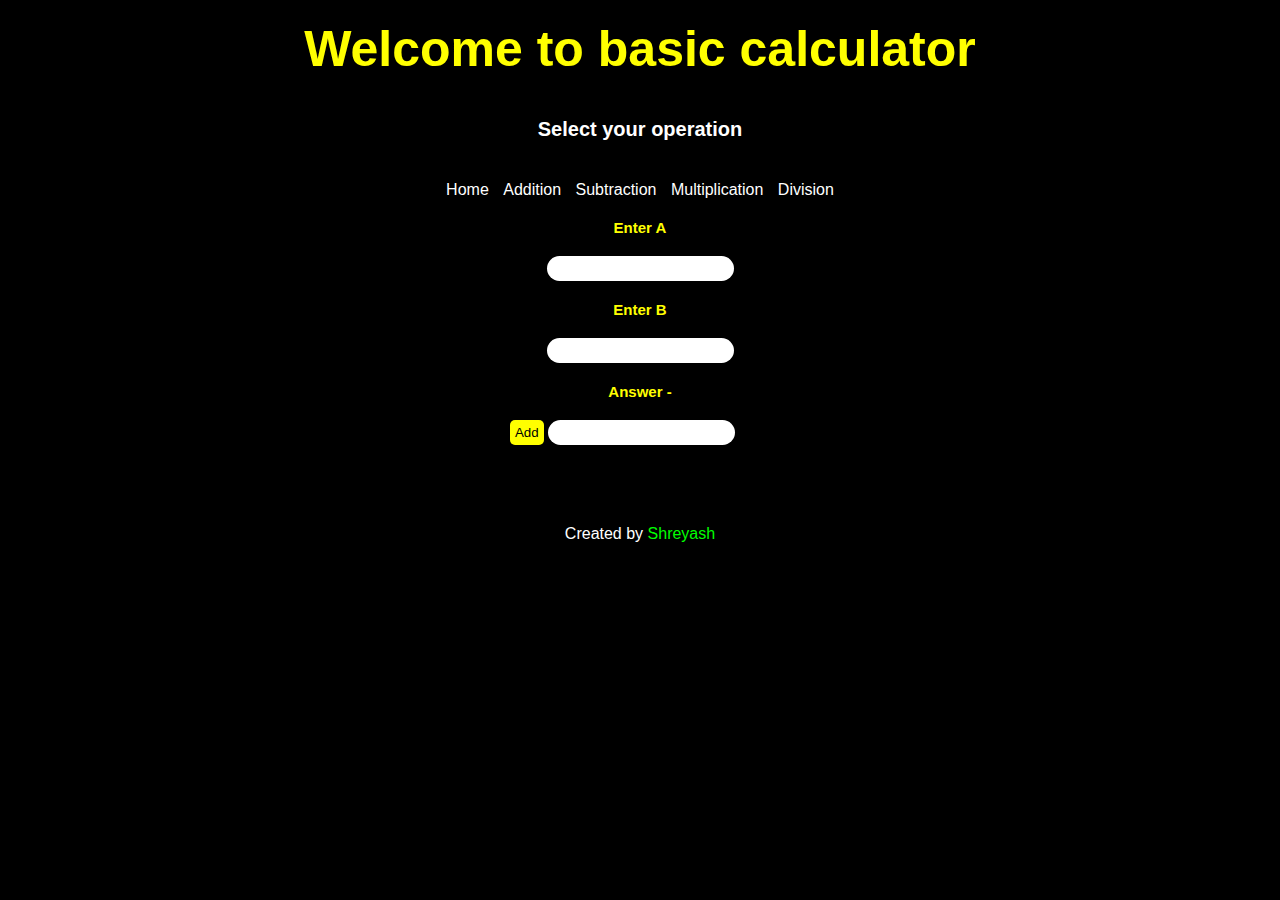
<file: index.html>
<!DOCTYPE html>
<html lang="en">

<head>
    <meta charset="UTF-8">
    <meta http-equiv="X-UA-Compatible" content="IE=edge">
    <meta name="viewport" content="width=device-width, initial-scale=1.0">
    <link rel="stylesheet" href="style.css">
    <title>calculator</title>
</head>

<body>
    <!--- Header ---->
    <nav>
        <h1>Welcome to basic calculator</h1>
        <h2>Select your operation</h2>
        <div class="links">
            <ul>
                <li><a href="index.html">Home</a></li>
                <li><a href="index.html">Addition</a></li>
                <li><a href="sub.html">Subtraction</a></li>
                <li><a href="mul.html">Multiplication</a></li>
                <li><a href="div.html">Division</a></li>
            </ul>
        </div>
    </nav>

    <!-- Calculator Functions--->

    <div class="cal">
        <div>
            <h5>Enter A </h5>
            <input id="A" type="text">
        </div>
        <div>
            <h5>Enter B</h5>
            <input id="B" type="text">
        </div>
        <div id="Output">
            <h5>Answer -</h5>
            <button class="btn" onclick="Add()" value="reslut">Add</button>
            <input id="result" type="text">
        </div>
    </div>
    <p>Created by <a class="pfp" href="https://github.com/shreyash00007">Shreyash</a></p>
    <script src="script.js"></script>
</body>

</html>
</file>
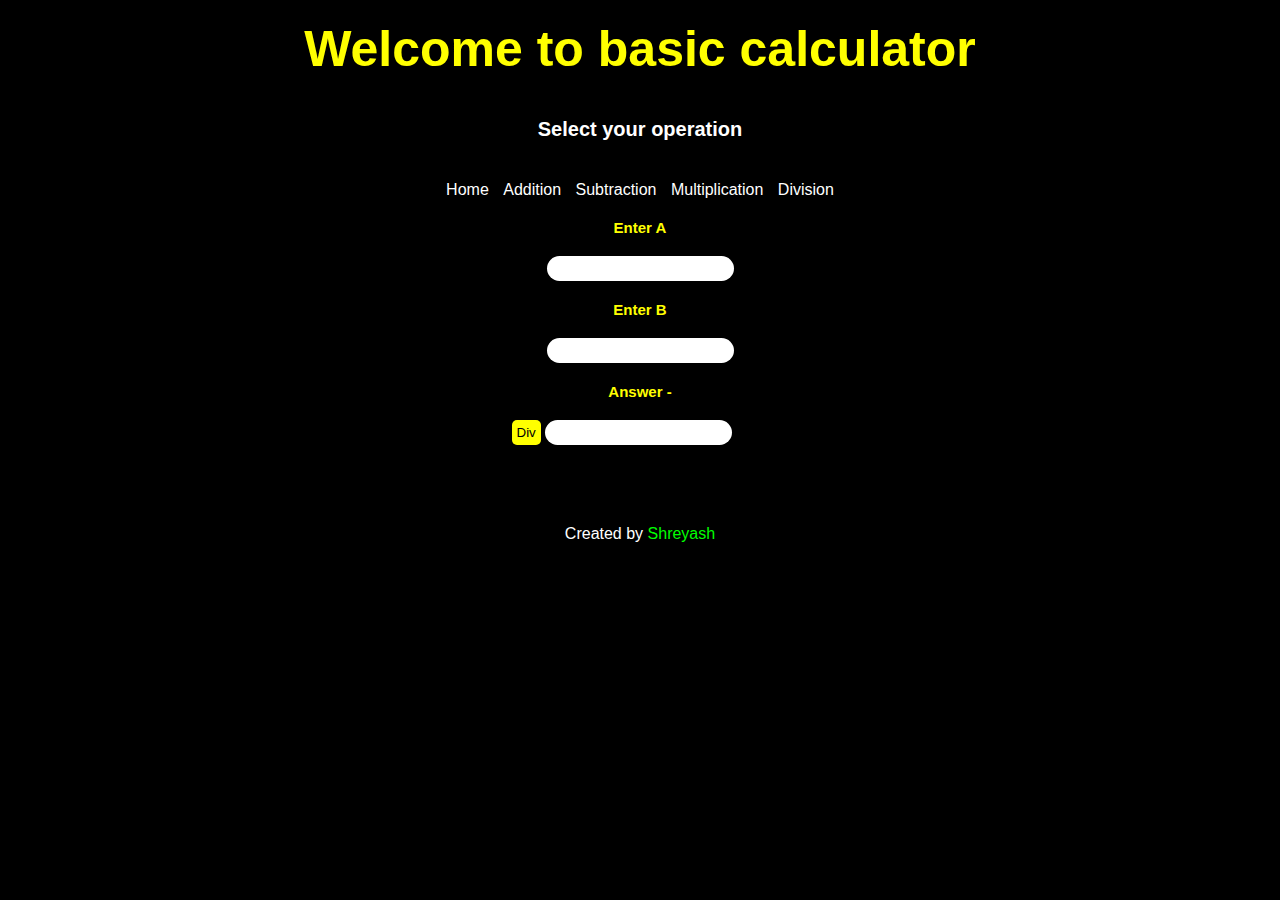
<file: div.html>
<!DOCTYPE html>
<html lang="en">

<head>
    <meta charset="UTF-8">
    <meta http-equiv="X-UA-Compatible" content="IE=edge">
    <meta name="viewport" content="width=device-width, initial-scale=1.0">
    <link rel="stylesheet" href="style.css">
    <title>calculator</title>
</head>

<body>
    <nav>
        <h1>Welcome to basic calculator</h1>
        <h2>Select your operation</h2>
        <div class="links">
            <ul>
                <li><a href="index.html">Home</a></li>
                <li><a href="index.html">Addition</a></li>
                <li><a href="sub.html">Subtraction</a></li>
                <li><a href="mul.html">Multiplication</a></li>
                <li><a href="div.html">Division</a></li>
            </ul>
        </div>
    </nav>
<!-- Functions -->
    <div class="cal">
        <div>
            <h5>Enter A </h5>
            <input id="A" type="text">
        </div>
        <div>
            <h5>Enter B</h5>
            <input id="B" type="text">
        </div>
        <div id="Output">
            <h5>Answer -</h5>
            <button class="btn" onclick="Div()" value="reslut">Div</button>
            <input id="result" type="text">
        </div>
    </div>
    <p>Created by <a class="pfp" href="https://github.com/shreyash00007">Shreyash</a></p>
    <script src="script.js"></script>
</body>

</html>
</file>
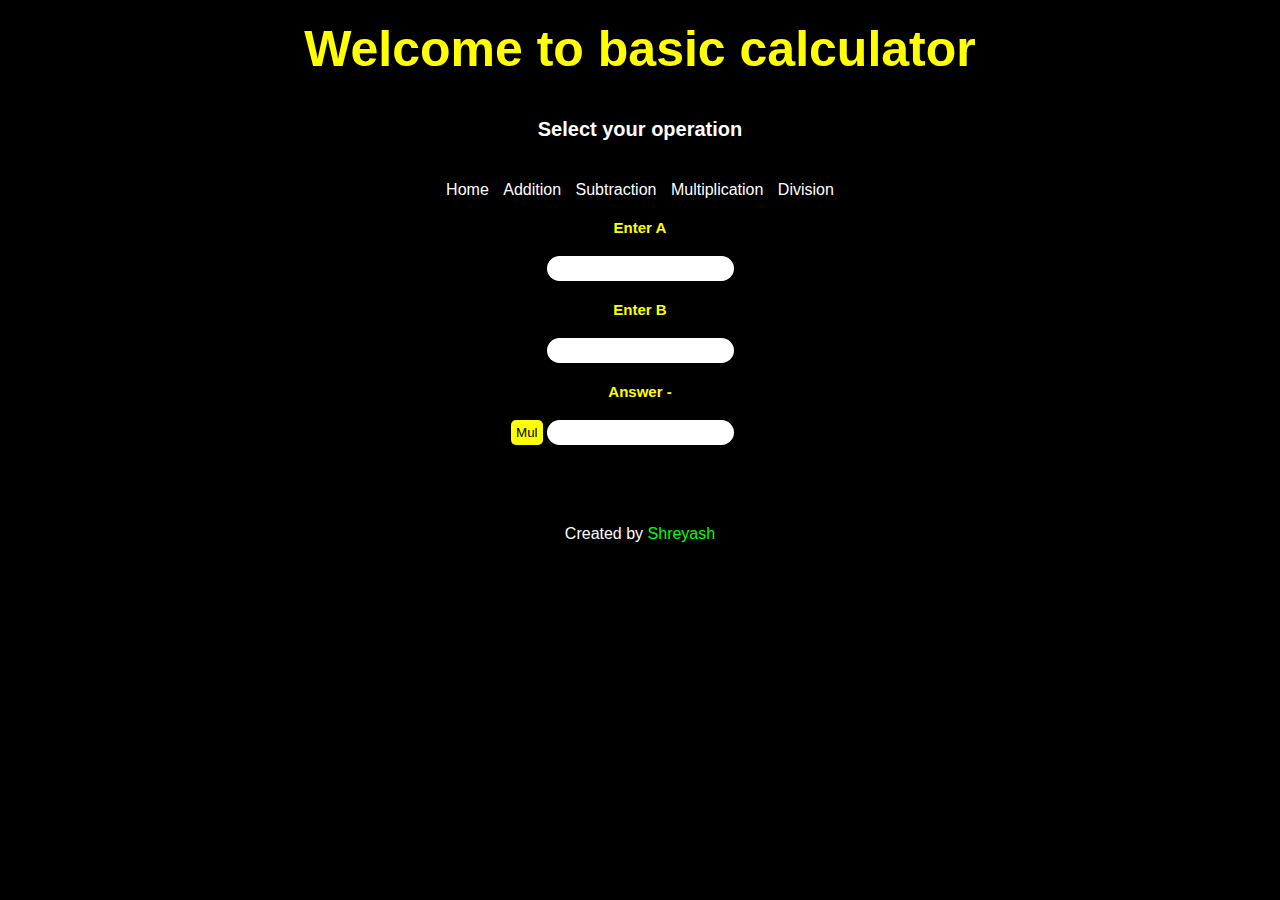
<file: mul.html>
<!DOCTYPE html>
<html lang="en">

<head>
    <meta charset="UTF-8">
    <meta http-equiv="X-UA-Compatible" content="IE=edge">
    <meta name="viewport" content="width=device-width, initial-scale=1.0">
    <link rel="stylesheet" href="style.css">
    <title>calculator</title>
</head>

<body>
    <nav>
        <h1>Welcome to basic calculator</h1>
        <h2>Select your operation</h2>
        <div class="links">
            <ul>
                <li><a href="index.html">Home</a></li>
                <li><a href="index.html">Addition</a></li>
                <li><a href="sub.html">Subtraction</a></li>
                <li><a href="mul.html">Multiplication</a></li>
                <li><a href="div.html">Division</a></li>
            </ul>
        </div>
    </nav>
<!--   Multiplication function   -->

    <div class="cal">
        <div>
            <h5>Enter A </h5>
            <input id="A" type="text">
        </div>
        <div>
            <h5>Enter B</h5>
            <input id="B" type="text">
        </div>
        <div id="Output">
            <h5>Answer -</h5>
            <button class="btn" onclick="Mul()" value="reslut">Mul</button>
            <input id="result" type="text">
        </div>
    </div>
    <p>Created by <a class="pfp" href="https://github.com/shreyash00007">Shreyash</a></p>
    <script src="script.js"></script>
</body>

</html>
</file>
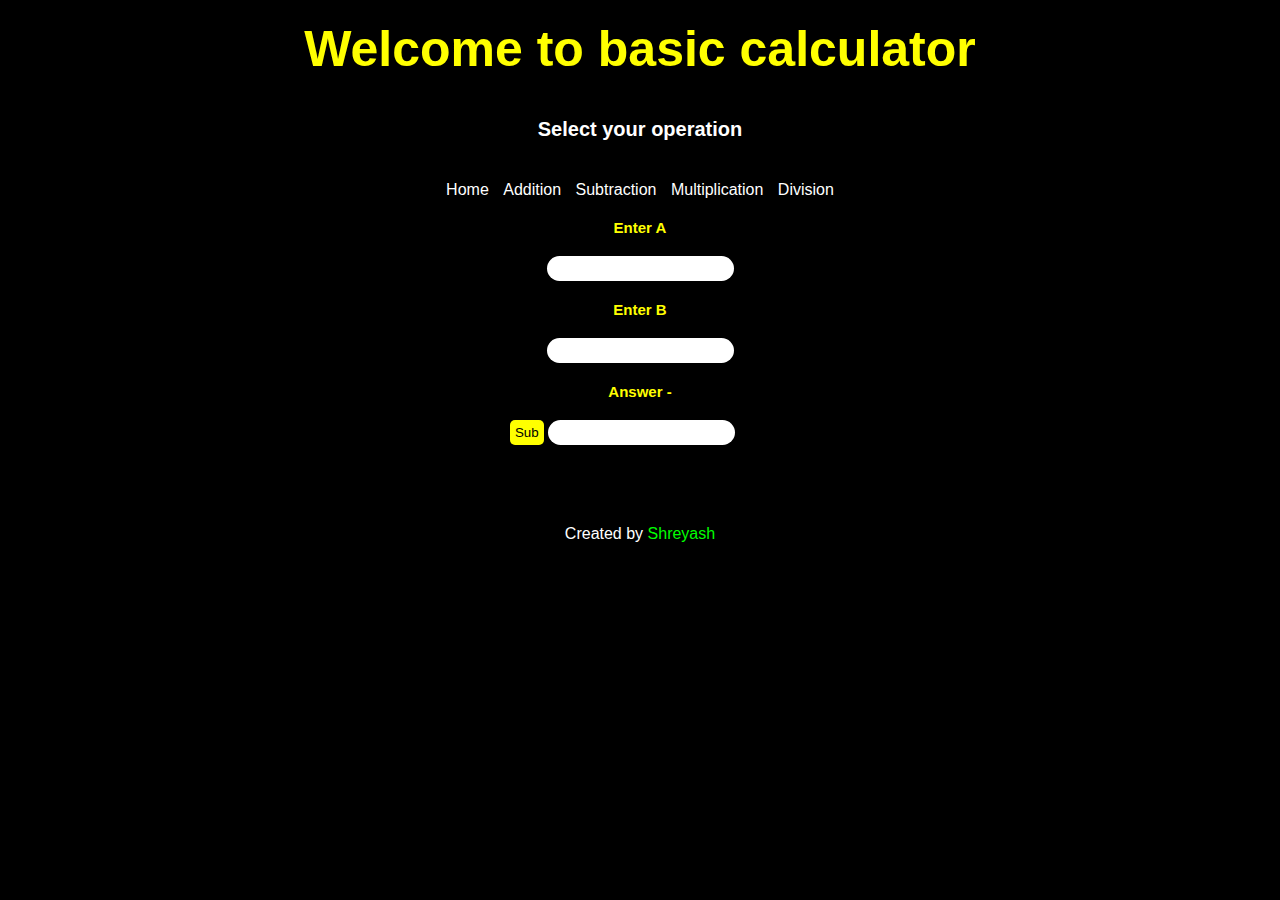
<file: sub.html>
<!DOCTYPE html>
<html lang="en">

<head>
    <meta charset="UTF-8">
    <meta http-equiv="X-UA-Compatible" content="IE=edge">
    <meta name="viewport" content="width=device-width, initial-scale=1.0">
    <link rel="stylesheet" href="style.css">
    <title>calculator</title>
</head>

<body>
    <!--Header-->
    <nav>
        <h1>Welcome to basic calculator</h1>
        <h2>Select your operation</h2>
        <div class="links">
            <ul>
                <li><a href="index.html">Home</a></li>
                <li><a href="index.html">Addition</a></li>
                <li><a href="sub.html">Subtraction</a></li>
                <li><a href="mul.html">Multiplication</a></li>
                <li><a href="div.html">Division</a></li>
            </ul>
        </div>
    </nav>
<!-- subtract function -->
    <div class="cal">
        <div>
            <h5>Enter A </h5>
            <input id="A" type="text">
        </div>
        <div>
            <h5>Enter B</h5>
            <input id="B" type="text">
        </div>
        <div id="Output">
            <h5>Answer -</h5>
            <button class="btn" onclick="Sub()" value="reslut">Sub</button>
            <input id="result" type="text">
        </div>
    </div>
    <p>Created by <a class="pfp" href="https://github.com/shreyash00007">Shreyash</a></p>
    <script src="script.js"></script>
</body>

</html>
</file>
<file: style.css>
* {
  margin: 0%;
  padding: 0%;
  box-sizing: border-box;
}
body {
  font-family: "Segoe UI", Tahoma, Geneva, Verdana, sans-serif;
  background-color: black;
  color: white;
}
/* Utility css */
h1 {
  font-size: 50px;
  margin-top: 20px;
  margin-bottom: 40px;
  align-items: center;
  text-align: center;
  color: yellow;
}
h1:hover {
  color: rgb(0, 255, 0);
}
h2 {
  font-size: 20px;
  margin-top: 20px;
  margin-bottom: 40px;
  align-items: center;
  text-align: center;
  font-family: sans-serif;
}

h5 {
  font-size: 15px;
  margin-top: 20px;
  margin-bottom: 20px;
  align-items: center;
  text-align: center;
  color: yellow;
}
h5:hover {
  color: rgb(0, 255, 0);
}
nav {
  justify-content: space-around;
  align-items: center;
  min-height: 8vh;
}
.links {
  justify-content: space-around;
  display: flex;
}
.links li {
  list-style: none;
  display: contents;
}
.links a {
  text-decoration: none;
  color: white;
  padding: 5px;
}
.links a:hover {
  color: yellow;
}
.cal {
  align-items: center;
  justify-content: center;
  display: flex;
  flex-direction: column;
}
#A {
  border-radius: 15px;
  border-style: none;
  padding: 5px;
}
#B {
  border-radius: 15px;
  border-style: none;
  padding: 5px;
}
#result {
  border-radius: 15px;
  border-style: none;
  padding: 5px;
}
.btn {
  border-radius: 5px;
  padding: 5px;
  text-align: center;
  border-style: none;
  background-color: yellow;
  margin-left: -35px;
}
.btn:hover {
  background-color: chartreuse;
}
@media screen and (max-width: 640px) {
  .links {
    font-size: 13px;
  }
  h1{
    font-size: 30px;
}
}

p {
  text-align: center;
  margin-top: 80px;
}
.pfp {
  text-decoration: none;
  color: rgb(0, 255, 0);
}
</file>
